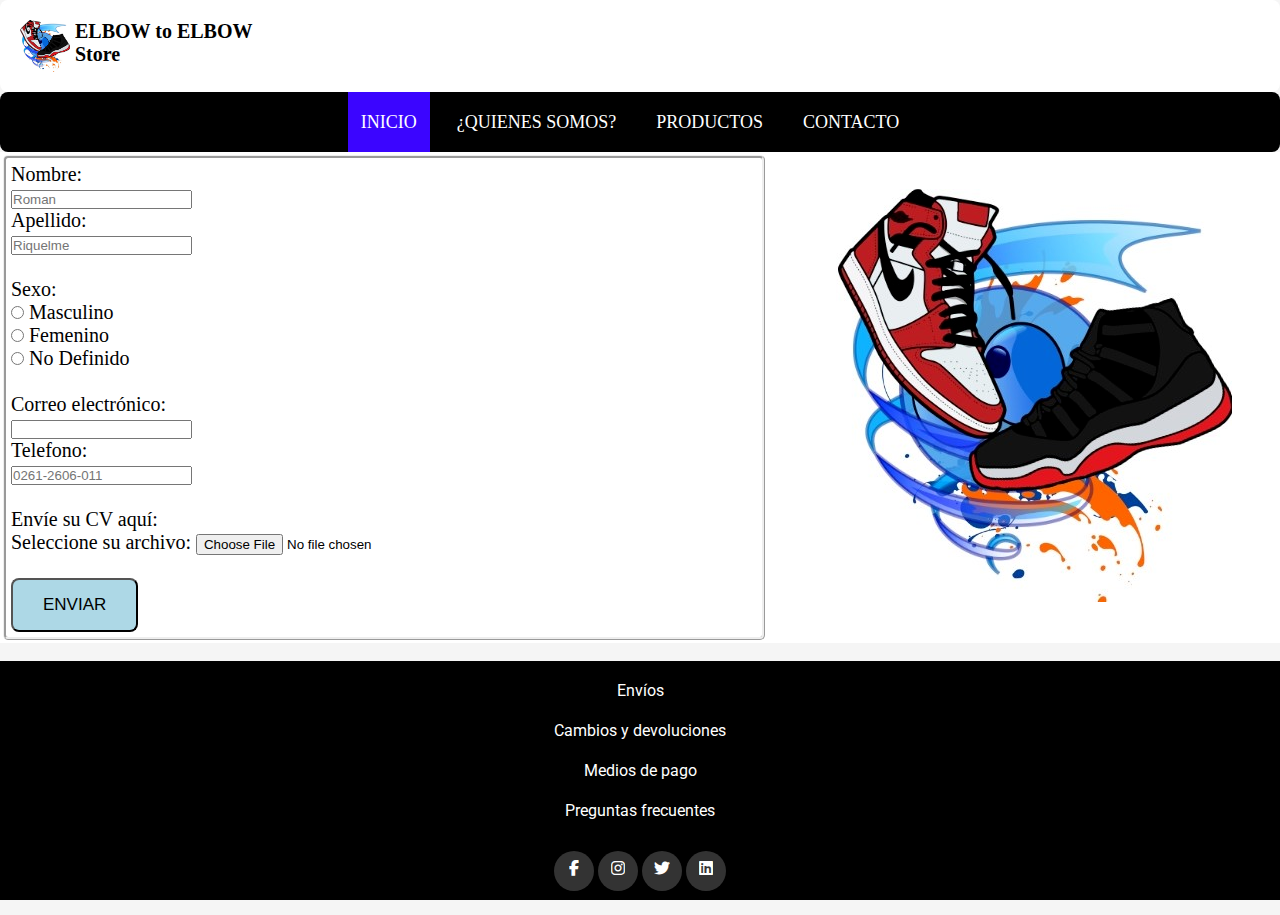
<file: contacto.html>
<!DOCTYPE html>
<html lang="en">
<head>
    <meta charset="UTF-8">
    <meta http-equiv="X-UA-Compatible" content="IE=edge">
    <meta name="viewport" content="width=device-width, initial-scale=1.0">
    <title>Elbow to Elbow Store-Sitio Oficial</title>
    <link rel="icon" href="images/Imagen-para-el-Logo.ico">
    <link rel="preconnect" href="https://fonts.googleapis.com">
    <link rel="preconnect" href="https://fonts.gstatic.com" crossorigin>
    <link href="https://fonts.googleapis.com/css2?family=Lobster&family=Roboto:ital@0;1&family=Vina+Sans&display=swap" rel="stylesheet">
    <link rel="stylesheet" href="https://cdnjs.cloudflare.com/ajax/libs/font-awesome/6.2.1/css/all.min.css">
    <link rel="stylesheet" href="css/prueba1.css">
    <link rel="stylesheet" href="css/estilos.css">
    <script src="js/formulario.js"></script>

</head>
<body>
    <div class="header">
        <img class="header_img" src="images/Imagen-para-el-Logo.png" alt="Imagen del logo">
        <h1 class="header_h1">ELBOW to ELBOW <br>Store</h1>                       
    </div>
    <nav class="navbar">
        <input type="checkbox" id="check">
        <label for="check" class="checkbtn">
            <i class="fas fa-bars"></i>
        </label>
        <ul>
            <li id="nav"  class="active"><a href="index.html">INICIO</a></li>
            <li><a href="quienes_somos.html">¿QUIENES SOMOS?</a></li>
            <li><a href="productos.html">PRODUCTOS</a></li>
            <li><a href="contacto.html">CONTACTO</a></li>                
        </ul>
    </nav> 
    <div class="grid_formulario">
        <div>
            <form class="formulario" id="my-form" onsubmit="guardarPersona(event)">
                <label for="nombre">Nombre:</label><br>
                <input type="text" id="nombre" name="nombre" placeholder="Roman"><br>
                
                <label for="apellido">Apellido:</label><br>
                <input type="text" id="apellido" name="apellido" placeholder="Riquelme"><br><br>
                
                <p>Sexo:</p>
                <input type="radio" id="masculino" name="sexo" value="MASCULINO">
                <label for="masculino">Masculino</label><br>
                <input type="radio" id="femenino" name="sexo" value="FEMENINO">
                <label for="femenino">Femenino</label><br>
                <input type="radio" id="Nodefinido" name="Sexo" value="NODEFINIDO">
                <label for="Nobinario">No Definido</label><br><br>
                
                <label for="email">Correo electrónico:</label><br>
                <input type="email" id="email" name="email" required><br>
                
                <label for="tel">Telefono:</label><br>
                <input type="tel" id="tel" name="tel" placeholder="0261-2606-011" pattern="[0-9]{4}-[0-9]{4}-[0-9]{3}" required><br><br>
                
                <p>Envíe su CV aquí:</p>
                <label for="archivo">Seleccione su archivo:</label>
                <input type="file" id="archivo" name="archivo"><br><br>

                <input class="boton" type="submit" value="ENVIAR">     
            </form>
        </div>
        <div class="imagen_form">
            <img src="images/Imagen-para-el-Logo.png" alt="Imagen">
        </div> 
    </div>  
</body>
<br>
<footer>
    <div class="footer">
        <div class="footer-content">
            <ul class="lista_footer">
                <li><a href="#">Envíos</a></li>
                <li><a href="#">Cambios y devoluciones</a></li>
                <li><a href="#">Medios de pago</a></li>
                <li><a href="#">Preguntas frecuentes</a></li>
            </ul>
            <div class="footer-links">
                <div class="social-link">
                    <a href="#"><i class="fab fa-facebook-f"></i></a>
                    <a href="#"><i class="fab fa-instagram"></i></a>
                    <a href="#"><i class="fab fa-twitter"></i></a>
                    <a href="#"><i class="fab fa-linkedin"></i></a>
                </div>
            </div>
        </div>
    </div>  
</footer>
</html>
</file>
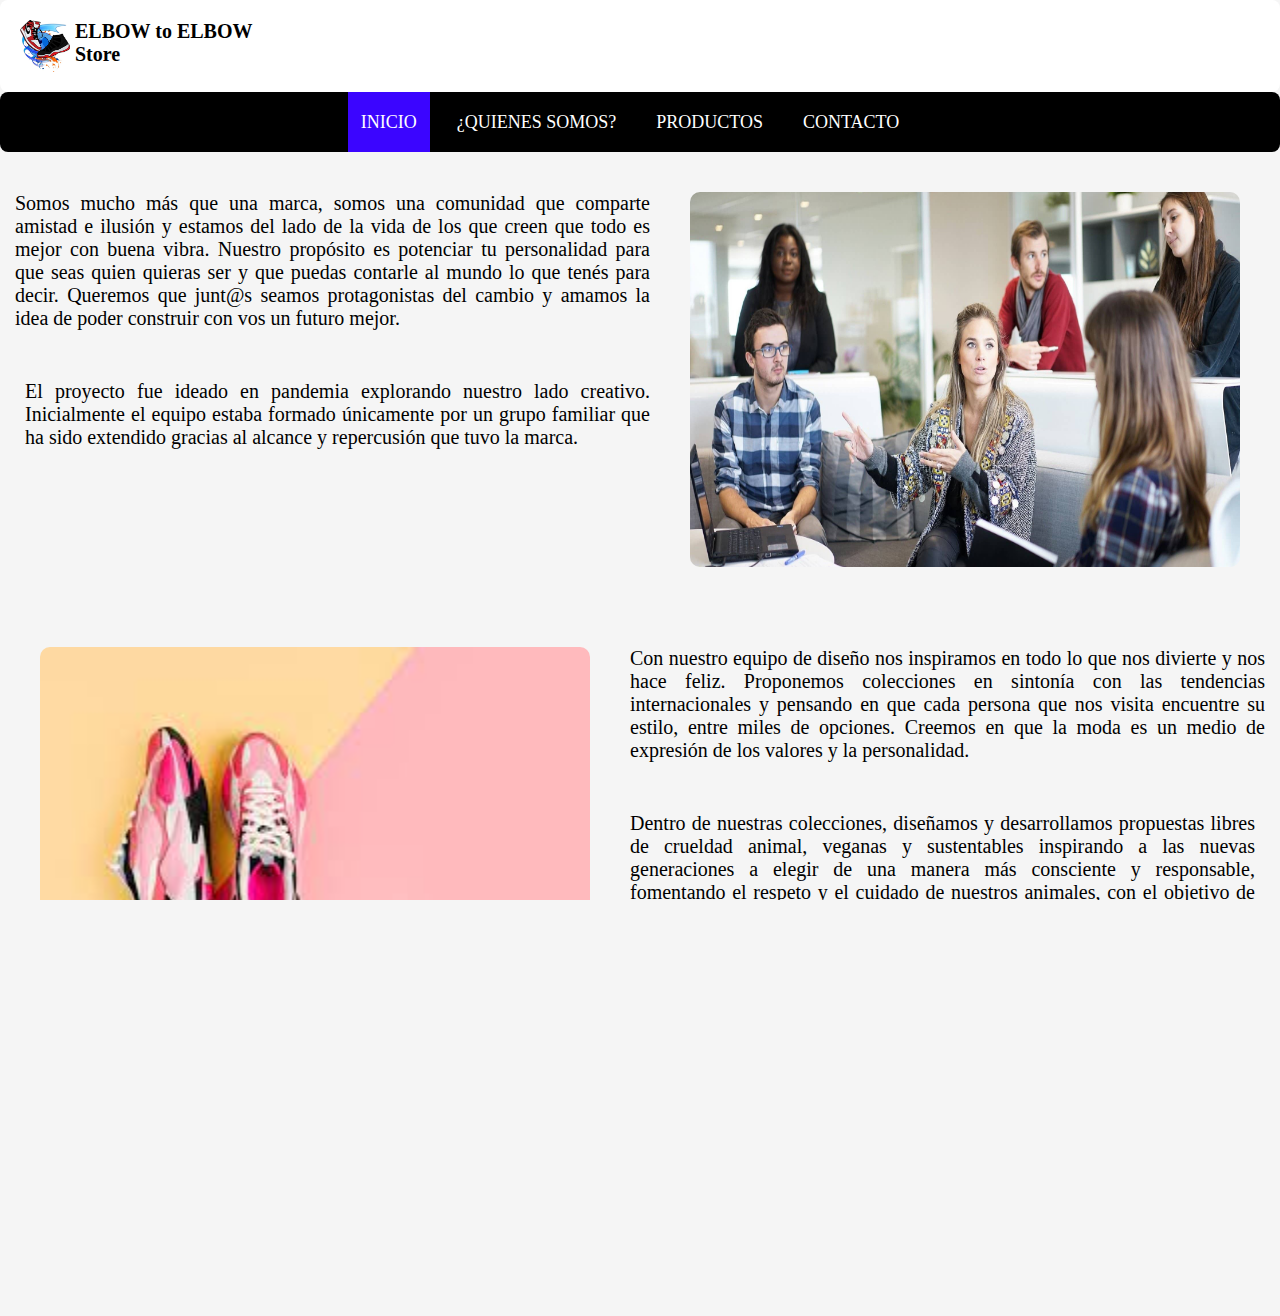
<file: quienes_somos.html>
<!DOCTYPE html>
<html lang="en">
<head>
    <meta charset="UTF-8">
    <meta http-equiv="X-UA-Compatible" content="IE=edge">
    <meta name="viewport" content="width=device-width, initial-scale=1.0">
    <title>Elbow to Elbow Store-Sitio Oficial</title>
    <link rel="icon" href="images/Imagen-para-el-Logo.ico">
    <link rel="preconnect" href="https://fonts.googleapis.com">
    <link rel="preconnect" href="https://fonts.gstatic.com" crossorigin>
    <link href="https://fonts.googleapis.com/css2?family=Lobster&family=Roboto:ital@0;1&family=Vina+Sans&display=swap" rel="stylesheet">
    <link rel="stylesheet" href="https://cdnjs.cloudflare.com/ajax/libs/font-awesome/6.2.1/css/all.min.css">
    <link rel="stylesheet" href="css/prueba1.css">
    <link rel="stylesheet" href="css/estilos.css">
    <link rel="stylesheet" href="css/Estilos_productos.css">
</head>
<body>
    <div class="header">
        <img class="header_img" src="images/Imagen-para-el-Logo.png" alt="Imagen del logo">
        <h1 class="header_h1">ELBOW to ELBOW <br>Store</h1>                       
    </div>
    <nav class="navbar">
        <input type="checkbox" id="check">
        <label for="check" class="checkbtn">
            <i class="fas fa-bars"></i>
        </label>
        <ul>
            <li id="nav"  class="active"><a href="index.html">INICIO</a></li>
            <li><a href="quienes_somos.html">¿QUIENES SOMOS?</a></li>
            <li><a href="productos.html">PRODUCTOS</a></li>
            <li><a href="contacto.html">CONTACTO</a></li>                
        </ul>
    </nav>   
    <section>
        <div class="quienes_somos">            
            <img class="quienes_somos_img1" src="images/quienes_somos.jpg" alt="imagen de la familia">
            <p class= "parrafo1">Somos mucho más que una marca, somos una comunidad que comparte amistad e ilusión y estamos del lado de la vida de los que creen que todo es mejor con buena vibra.
            Nuestro propósito es potenciar tu personalidad para que seas quien quieras ser y que puedas contarle al mundo lo que tenés para decir.
            Queremos que junt@s seamos protagonistas del cambio y amamos la idea de poder construir con vos un futuro mejor. </p>
            <p class= "parrafo2">El proyecto fue ideado en pandemia explorando nuestro lado creativo. Inicialmente el equipo estaba formado únicamente por un grupo familiar que ha sido extendido gracias al alcance y repercusión que tuvo la marca. </p>
        </div>
        <div class="quienes_somos">
            <img class="quienes_somos_img2" src="images/zapatillas.jfif" alt="imagen de zapatillas">
            <p class= "parrafo1">Con nuestro equipo de diseño nos inspiramos en todo lo que nos divierte y nos hace feliz. Proponemos colecciones en sintonía con las tendencias internacionales y pensando en que cada persona que nos visita encuentre su estilo, entre miles de opciones. Creemos en que la moda es un medio de expresión de los valores y la personalidad.</p>
            <p class= "parrafo2">Dentro de nuestras colecciones, diseñamos y desarrollamos propuestas libres de crueldad animal, veganas y sustentables inspirando a las nuevas generaciones a elegir de una manera más consciente y responsable, fomentando el respeto y el cuidado de nuestros animales, con el objetivo de generar un impacto positivo en nuestro planeta.</p>
        </div>
    </section>
    <div class="footer">
        <div class="footer-content">
            <ul class="lista_footer">
                <li><a href="#">Envíos</a></li>
                <li><a href="#">Cambios y devoluciones</a></li>
                <li><a href="#">Medios de pago</a></li>
                <li><a href="#">Preguntas frecuentes</a></li>
            </ul>
            <div class="footer-links">
                <div class="social-link">
                    <a href="#"><i class="fab fa-facebook-f"></i></a>
                    <a href="#"><i class="fab fa-instagram"></i></a>
                    <a href="#"><i class="fab fa-twitter"></i></a>
                    <a href="#"><i class="fab fa-linkedin"></i></a>
                </div>
            </div>
        </div>
    </div>
</body>
</html>
</file>
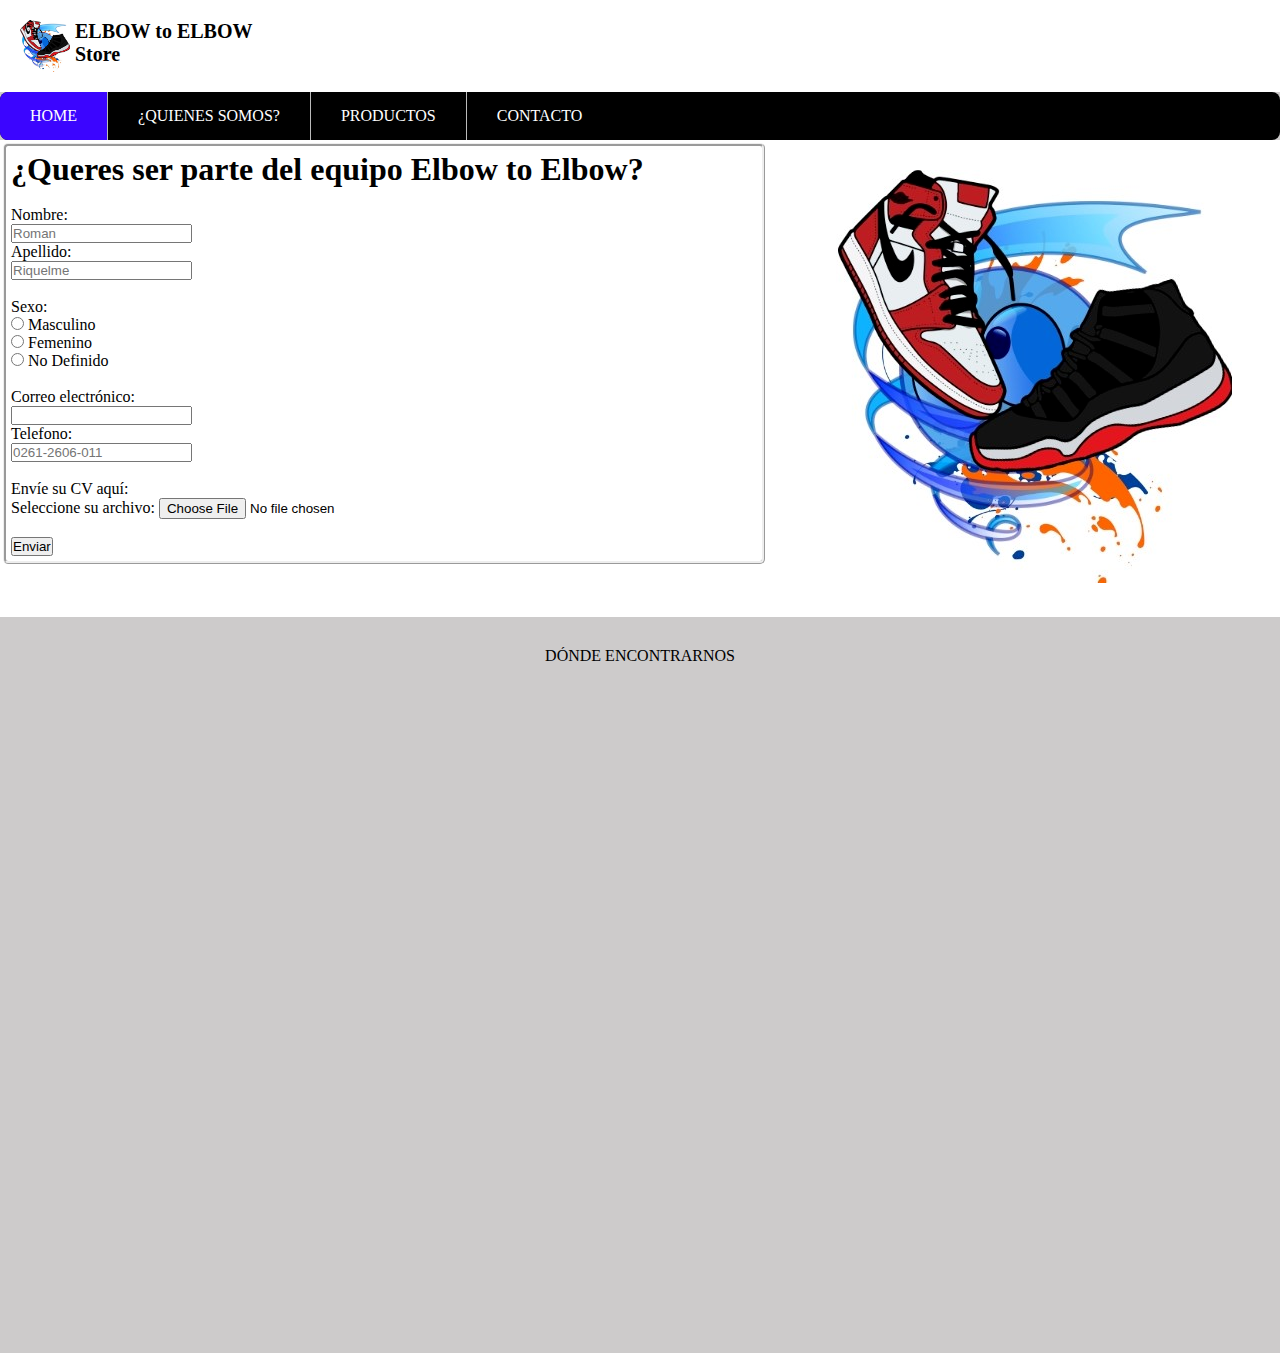
<file: prueba1/pages/contacto.html>
<!DOCTYPE html>
<html lang="en">

<head>
    <meta charset="UTF-8">
    <meta http-equiv="X-UA-Compatible" content="IE=edge">
    <meta name="viewport" content="width=device-width, initial-scale=1.0">
    <title>Elbow to Elbow Store-Sitio Oficial</title>
    <link rel="icon" href="Imagen-para-el-Logo.ico">
    <link rel="preconnect" href="https://fonts.googleapis.com">
    <link rel="preconnect" href="https://fonts.gstatic.com" crossorigin>
    <link href="https://fonts.googleapis.com/css2?family=Lobster&family=Roboto:ital@0;1&family=Vina+Sans&display=swap"
        rel="stylesheet">
    <link rel="stylesheet" href="https://cdnjs.cloudflare.com/ajax/libs/font-awesome/6.2.1/css/all.min.css">
    <link rel="stylesheet" href="../styles/styles.css">
    <script src="../js/formulario.js"></script>

</head>

<body>
    <div class="header">
        <img class="header_img" src="../images/Imagen-para-el-Logo.png" alt="Imagen del logo">
        <h1 class="header_h1">ELBOW to ELBOW <br>Store</h1>
    </div>
    <div class="navbar">
        <ul>
            <li class="active"><a href="../index.html">HOME</a></li>
            <li><a href="../pages/quienes_somos.html">¿QUIENES SOMOS?</a></li>
            <li><a href="../pages/productos.html">PRODUCTOS</a></li>
            <li><a href="../pages/contacto.html">CONTACTO</a></li>
        </ul>
    </div>
    <div></div>
    <div class="grid_formulario">
        <div>
            <form class="formulario" id="my-form" onsubmit="guardarPersona(event)">
                <h1>¿Queres ser parte del equipo Elbow to Elbow?</h1><br>
                <label for="nombre">Nombre:</label><br>
                <input type="text" id="nombre" name="nombre" placeholder="Roman"><br>

                <label for="apellido">Apellido:</label><br>
                <input type="text" id="apellido" name="apellido" placeholder="Riquelme"><br><br>

                <p>Sexo:</p>
                <input type="radio" id="masculino" name="sexo" value="MASCULINO">
                <label for="masculino">Masculino</label><br>
                <input type="radio" id="femenino" name="sexo" value="FEMENINO">
                <label for="femenino">Femenino</label><br>
                <input type="radio" id="Nodefinido" name="Sexo" value="NODEFINIDO">
                <label for="Nobinario">No Definido</label><br><br>

                <label for="email">Correo electrónico:</label><br>
                <input type="email" id="email" name="email" required><br>

                <label for="tel">Telefono:</label><br>
                <input type="tel" id="tel" name="tel" placeholder="0261-2606-011" pattern="[0-9]{4}-[0-9]{4}-[0-9]{3}"
                    required><br><br>

                <p>Envíe su CV aquí:</p>
                <label for="archivo">Seleccione su archivo:</label>
                <input type="file" id="archivo" name="archivo"><br><br>
                <!-- <input type="submit" value="ENVIAR">      -->
                <button id="my-form-button">Enviar</button>
                <p id="my-form-status"></p>
            </form>

        </div>
        <div class="imagen_form">
            <img src="../images/Imagen-para-el-Logo.png" alt="Imagen">
        </div>
    </div>
    <div class="ubicacion">
        <p>DÓNDE ENCONTRARNOS</p>
        <div class="mapa">
            <iframe
                src="https://www.google.com/maps/embed?pb=!1m14!1m12!1m3!1d14312.999065016702!2d-53.645200613537604!3d-26.25355602817008!2m3!1f0!2f0!3f0!3m2!1i1024!2i768!4f13.1!5e0!3m2!1ses-419!2sar!4v1684942810826!5m2!1ses-419!2sar"
                width="600" height="450" style="border:1px;" allowfullscreen="" loading="lazy"
                referrerpolicy="no-referrer-when-downgrade"></iframe>
        </div>
    </div>
</body>
<footer>
    <div class="footer">
        <div class="footer-content">
            <ul class="lista_footer">
                <li><a href="#">Envíos</a></li>
                <li><a href="#">Cambios y devoluciones</a></li>
                <li><a href="../pages/contacto.html">Contacto</a></li>
                <li><a href="#">Preguntas frecuentes</a></li>
            </ul>
            <div class="footer-links">
                <div class="social-link">
                    <a href="#"><i class="fab fa-facebook-f"></i></a>
                    <a href="#"><i class="fab fa-instagram"></i></a>
                    <a href="#"><i class="fab fa-twitter"></i></a>
                    <a href="#"><i class="fab fa-linkedin"></i></a>
                </div>
            </div>
        </div>
    </div>
</footer>

</html>
</file>
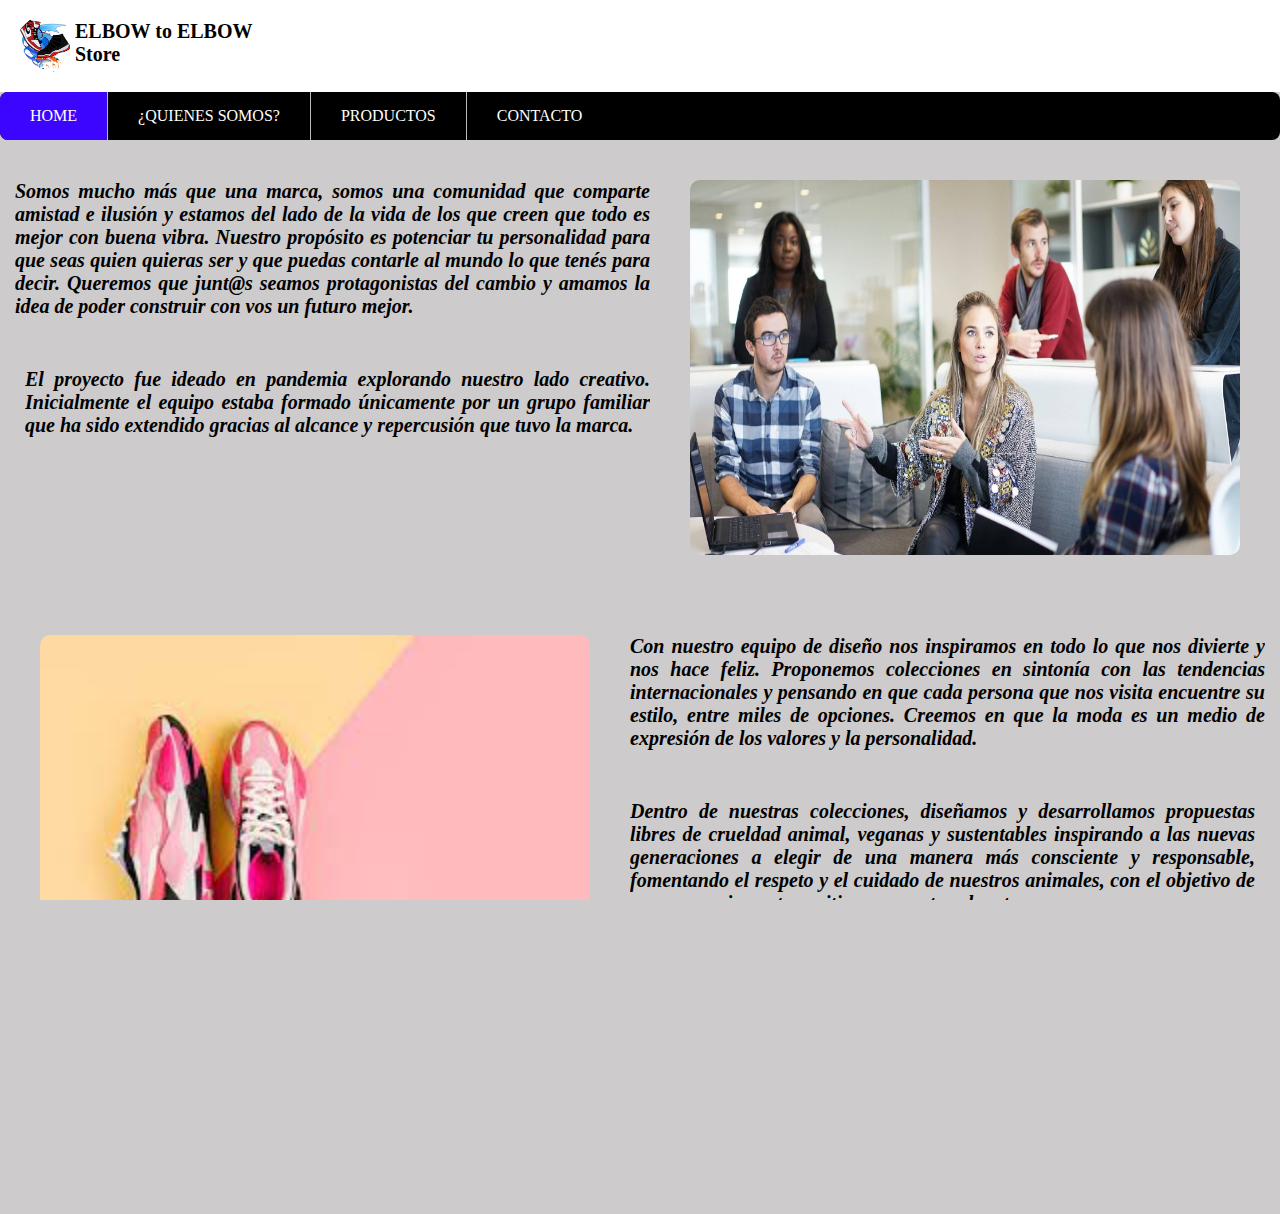
<file: prueba1/pages/quienes_somos.html>
<!DOCTYPE html>
<html lang="en">

<head>
    <meta charset="UTF-8">
    <meta http-equiv="X-UA-Compatible" content="IE=edge">
    <meta name="viewport" content="width=device-width, initial-scale=1.0">
    <title>Elbow to Elbow Store-Sitio Oficial</title>
    <link rel="icon" href="Imagen-para-el-Logo.ico">
    <link rel="preconnect" href="https://fonts.googleapis.com">
    <link rel="preconnect" href="https://fonts.gstatic.com" crossorigin>
    <link href="https://fonts.googleapis.com/css2?family=Lobster&family=Roboto:ital@0;1&family=Vina+Sans&display=swap"
        rel="stylesheet">
    <link rel="stylesheet" href="https://cdnjs.cloudflare.com/ajax/libs/font-awesome/6.2.1/css/all.min.css">
    <link rel="stylesheet" href="../styles/styles.css">

<body>
    <div class="header">
        <img class="header_img" src="../images/Imagen-para-el-Logo.png" alt="Imagen del logo">
        <h1 class="header_h1">ELBOW to ELBOW <br>Store</h1>
    </div>
    <div class="navbar">
        <ul>
            <li class="active"><a href="../index.html">HOME</a></li>
            <li><a href="../pages/quienes_somos.html">¿QUIENES SOMOS?</a></li>
            <li><a href="../pages/productos.html">PRODUCTOS</a></li>
            <li><a href="../pages/contacto.html">CONTACTO</a></li>
        </ul>
    </div>
    <section>
        <div class="quienes_somos">
            <img class="quienes_somos_img1" src="../images/quienes_somos.jpg" alt="imagen de la familia">
            <p class="parrafo1">Somos mucho más que una marca, somos una comunidad que comparte amistad e ilusión y
                estamos del lado de la vida de los que creen que todo es mejor con buena vibra.
                Nuestro propósito es potenciar tu personalidad para que seas quien quieras ser y que puedas contarle al
                mundo lo que tenés para decir.
                Queremos que junt@s seamos protagonistas del cambio y amamos la idea de poder construir con vos un
                futuro mejor. </p>
            <p class="parrafo2">El proyecto fue ideado en pandemia explorando nuestro lado creativo. Inicialmente el
                equipo estaba formado únicamente por un grupo familiar que ha sido extendido gracias al alcance y
                repercusión que tuvo la marca. </p>
        </div>
        <div class="quienes_somos">
            <img class="quienes_somos_img2" src="../images/zapatillas.jfif" alt="imagen de zapatillas">
            <p class="parrafo1">Con nuestro equipo de diseño nos inspiramos en todo lo que nos divierte y nos hace
                feliz. Proponemos colecciones en sintonía con las tendencias internacionales y pensando en que cada
                persona que nos visita encuentre su estilo, entre miles de opciones. Creemos en que la moda es un medio
                de expresión de los valores y la personalidad.</p>
            <p class="parrafo2">Dentro de nuestras colecciones, diseñamos y desarrollamos propuestas libres de crueldad
                animal, veganas y sustentables inspirando a las nuevas generaciones a elegir de una manera más
                consciente y responsable, fomentando el respeto y el cuidado de nuestros animales, con el objetivo de
                generar un impacto positivo en nuestro planeta.</p>
        </div>
    </section>
    <div class="footer">
        <div class="footer-content">
            <ul class="lista_footer">
                <li><a href="#">Envíos</a></li>
                <li><a href="#">Cambios y devoluciones</a></li>
                <li><a href="../pages/contacto.html">Contacto</a></li>
                <li><a href="#">Preguntas frecuentes</a></li>
            </ul>
            <div class="footer-links">
                <div class="social-link">
                    <a href="#"><i class="fab fa-facebook-f"></i></a>
                    <a href="#"><i class="fab fa-instagram"></i></a>
                    <a href="#"><i class="fab fa-twitter"></i></a>
                    <a href="#"><i class="fab fa-linkedin"></i></a>
                </div>
            </div>
        </div>
    </div>
</body>

</html>
</file>
<file: css/prueba1.css>
*{
    margin: 0px;
    padding: 0px;
}
body{
    background-color: rgb(245, 245, 245);
    font-family: 'Cantarell', sans-serif;
    font-family: 'Sigmar', cursive;
    /* font-family: 'Lobster', cursive;
    font-family: 'Roboto', sans-serif;
    font-family: 'Vina Sans', cursive; */
    height: 100vh;
     }

/* HEADER */
.header{
    background-color: white;
    border-radius: 8px;
    padding: 15px;
    overflow: hidden;
}
.header_h1{
    text-align: left;
    padding-top: 5px;
    font-size: 20px;
    font-weight: 600;
}
.header_img{
    height: 50%;
    width: 50px;
    display: flex;
    float: left;
    margin: 5px;
}

/* NAVBAR */

nav{
    margin: 0px;
    padding: 0px;
    overflow: hidden;
    background-color: black;    
    border-radius: 8px;
    height: 60px;
    width: 100%;
}


nav ul{
    text-align: center;
    margin-right: 20px;
}

nav ul li{
    display: inline-block;
    line-height: 60px;
    margin: 0 5px;
    color: white;

}

nav ul li a{
    color: #fff;
    font-size: 18px;
    padding: 7px 13px;
    border-radius: 3px;
    text-decoration: none;
}

.active {
    background-color: rgb(59, 5, 255);    
}

li a.active, li a:hover{
    background: grey;
    transition: .5s;
}

.checkbtn{
    font-size: 30px;
    color: #fff;
    float: right;
    line-height: 80px;
    margin-right: 40px;
    cursor: pointer;
    display: none;
}
#check{
    display: none;
}
/* .navbar ul{
    list-style: none;
    margin: 0px;
    padding: 0px;
    overflow: hidden;
    display: flex;
    background-color: black;    
    border-radius: 8px;
    width: 100%;
}

#nav{
    float: right;
    border-right:1px solid #bbb;
}
    li:last-child {
    border-right: none;
}
nav ul li a {
    display: inline-block;
    color: white;
    text-align: center;
    padding: 15px 30px;
    text-decoration: none;
}
  .active {
    background-color: rgb(59, 5, 255);    
  }

  /* li a:hover:not(.active) {
    background-color: #c7c6c6;
} */

/* li a.active, li a:hover{
    background: #c7c6c6;
    transition: .5s;
}

.checkbtn{
    font-size: 30px;
    color: #fff;
    float: right;
    line-height: 80px;
    margin-right: 40px;
    cursor: pointer;
    display: none;
}
#check{
    display: none;
}  */
  
/* FORMULARIO */
.grid_formulario{
    display: grid;
    min-height: 300px;
    grid-template-columns: 60% 40%;
    gap: 20px 10px;
    align-content:space-between;
    background-color: white;
    
}
.formulario{
    padding: 5px;
    background-color: white;
    margin: 3px;
    border-radius: 5px;
    border-style:ridge;
    font-size: 20px;  
}

.boton{
    background-color: lightblue;
    padding: 15px 30px;
    border-radius: 8px;
    color: black;
    border: 2;
    font-size: 17px;
}

.boton:hover{
    background-color: darkgray;
}

.imagen_form{
align-content: center;
text-align: center;
padding: 30px;
}



/*INDEX*/
.item1 {grid-area: banner;}
.item2 {grid-area: lanzaminentos;}
.item3 {grid-area: imgul;}
.item4 {grid-area: novedades;}
.item5 {grid-area: imgn;}
.item6 {grid-area: newsletter;}


.grid-containerh {
    display: grid;
    grid-template-areas:
    'banner'
    'lanzaminentos'
    'imgul'
    'novedades'
    'imgn'
    'newsletter';
    gap: 5px;
    background-color: rgb(245, 242, 242);
    text-align: center;
}

body {
    margin:0;
    /*padding:0*/
  }

.banner {
    width: 100%;
    height: 600px;
}


.item2 {
    padding-top: 30px;
    padding-bottom: 20px;
    font-family: 'Vina Sans', cursive;
    /*font-family: 'Roboto', sans-serif;*/
    font-size: 50px;
    font-weight: lighter;
}


.item3 {
    display: flex;
	flex-direction: row;
	flex-wrap: nowrap;
	justify-content: space-evenly;
	align-items: stretch;
	align-content: stretch;
}

.imgul1 {
    width: 620px;
    height: 380px;
}

.imgul2 {
    width: 620px;
    height: 380px;
}


.item4 {
    padding-top: 60px;
    padding-bottom: 20px;
    font-family: 'Vina Sans', cursive;
    /*font-family: 'Roboto', sans-serif;*/
    font-size: 50px;
    font-weight: lighter;
}


.imgn1 {
    width: 340px;
    height: 420px; 
}

.imgn2 {
    width: 340px;
    height: 420px; 
}

.imgn3 {
    width: 340px;
    height: 420px;
}


.item5 {
    display: flex;
	flex-direction: row;
	flex-wrap: nowrap;
	justify-content: space-evenly;
	align-items: stretch;
	align-content: stretch;
    font-family: 'Roboto', sans-serif;
    font-size: 20px;
}


.item6 {
    padding-top: 50px;
    padding-bottom: 0px;
    font-family: 'Vina Sans', cursive;
    /*font-family: 'Roboto', sans-serif;*/
    font-size: 30px;
}

.item6 p {
    /*font-family: 'Vina Sans', cursive;*/
    font-family: 'Roboto', sans-serif;
    font-size: 20px;
}


/* MEDIA QUERIES */

@media (max-width: 952px){
    nav ul li a{
        font-size: 15px;
    }
    .header_h1{
        font-size: 17px;
    }
    .grid_formulario{
        grid-template-columns: 50% 50%;
    }


    /*index*/
    .item3 {
        display: flex;
        flex-direction: column;
        flex-wrap: nowrap;
        justify-content: space-evenly;
        align-items: center;
        align-content: center;
    }
    
    .imgul1 {
        width: 620px;
        height: 380px;
        padding: 10px;
    }
    
    .imgul2 {
        width: 620px;
        height: 380px;
        padding: 10px;
    }
    
    
    .item5 {
        display: flex;
        flex-direction: column;
        flex-wrap: nowrap;
        justify-content: space-evenly;
        align-items: center;
        align-content: center;
        font-family: 'Roboto', sans-serif;
        font-size: 20px;
    }
    
    .imgn1 {
        width: 340px;
        height: 420px; 
        padding: 10px;
    }
    
    .imgn2 {
        width: 340px;
        height: 420px; 
        padding: 10px;
        padding-top: 30px;
    }
    
    .imgn3 {
        width: 340px;
        height: 420px; 
        padding: 10px;
        padding-top: 30px;
    }

}

@media (max-width: 768px){
    .checkbtn{
        display: block;
    }
    nav ul{
        position: fixed;
        width: 100%;
        height: 100vh;
        background: black;
        top: 80px;
        left: -100%;
        text-align: center;
        transition: all .5s;
    }
    nav ul li{
        display: block;
        margin: 50px 0;
        line-height: 30px;
        position: static;
    }
    nav ul li a{
        font-size: 10px;
    }
    li a:hover, li a.active{
        background: none;
        color: grey;
    }
    #check:checked ~ ul{
        left:0;
    }
    .header_h1{
        font-size: 14px;
    }
    .banner {
        width: 100%;
        height: 300px;
    }
    .grid_formulario{
        grid-template-columns: 100%;
    }
    .formulario{
        font-size: 15px;
    }
    .boton{
        padding: 10px 20px;
        font-size: 15px;
    }
    .imagen_form{
        display: none;
    }
    .lista_footer li{
        font-size: 12px;
    }
    .social-link a{
        border-radius: 30%;
    }

    /*index*/
    .item3 {
        display: flex;
        flex-direction: column;
        flex-wrap: nowrap;
        justify-content: space-evenly;
        align-items: center;
        align-content: center;
    }
    
    .imgul1 {
        width: 620px;
        height: 380px;
        padding: 10px;
    }
    
    .imgul2 {
        width: 620px;
        height: 380px;
        padding: 10px;
    }
    
    
    .item5 {
        display: flex;
        flex-direction: column;
        flex-wrap: nowrap;
        justify-content: space-evenly;
        align-items: center;
        align-content: center;
        font-family: 'Roboto', sans-serif;
        font-size: 20px;
    }
    
    .imgn1 {
        width: 340px;
        height: 420px; 
        padding: 10px;
    }
    
    .imgn2 {
        width: 340px;
        height: 420px; 
        padding: 10px;
        padding-top: 30px;
    }
    
    .imgn3 {
        width: 340px;
        height: 420px; 
        padding: 10px;
        padding-top: 30px;
    }

}
</file>
<file: css/estilos.css>
*{
    margin: 0;
    padding: 0;
    overflow-x: hidden
}
/* ¿INICIO QUIENES SOMOS? */
.quienes_somos_img1{
    height: 375px;
    width: 550px;
    display: flex;
    float: right;
    margin: 40px;
    border-radius: 10px;
}

.quienes_somos p{
    font-size: 20px;
    font-family: 'Cantarell', sans-serif;
    font-family: 'Sigmar', cursive;
    text-align: justify;
    
}

.parrafo1{
    margin-top: 40px;
    margin-left: 15px;
    margin-right: 15px;
}

.parrafo2{
    margin-top: 50px;
    margin-left: 25px;
    margin-right: 25px;
}

.quienes_somos_img2{
    height: 375px;
    width: 550px;
    display: flex;
    float: left;
    margin: 40px;
    border-radius: 10px;
}

/*FOOTER */
.footer{
    background-color: black;
    color: white;
    height: auto;
    width: 100vw;    
    padding-top: 10px;
    padding-bottom: 20px;
}

.footer-content{
    display: flex;
    align-items: center;
    justify-content: center;
    flex-direction: column;
    text-align: center;
}

.lista_footer a{
    line-height: 40px;
    list-style: none;
    text-decoration: none;
    color: white;
    font-family: 'Roboto', sans-serif;
}

.footer-links{
    padding-top: 20px;
}

.social-link a{
    display: inline-block;
    min-height: 40px;
    width: 40px;
    background-color: rgba(255, 255, 255, 0.2);
    text-align: center;
    line-height: 40px;
    border-radius: 50%;
    color: #FFFFFF;
}

.social-link a:hover{
    background-color: lightgrey;
}
</file>
<file: css/Estilos_productos.css>
/* *{
    margin: 0;
    padding: 0;
    overflow-x: hidden
}

.grid-container {
    min-height: 300px;
    display: grid;
    grid-template-columns: 25% 25% 25% 25%;
    grid-template-rows: 300px 300px 300px;
    gap: 20px 10px;
    align-content: space-between;
    font-family: 'Cantarell', sans-serif;
    font-family: 'Sigmar', cursive;      
}

.item {
    background: rgb(255, 255, 255);
    font-size: 2rem;
    display: grid;
    justify-content: center;
    text-align: center;
    border-radius: 10px;
    padding: 20px;    
  
}

.articulo {
    width: 90%;

} */

*{
    margin: 0;
    padding: 0;
    overflow-x: hidden
}

.grid-container {
    min-height: 300px;
    display: grid;
    grid-template-columns: 25% 25% 25% 25%;
    grid-template-rows: 300px 300px 300px;
    gap: 20px 10px;
    align-content:space-between;
    margin: 5px;
    
}

.item {
    background: rgb(255, 255, 255);
    font-size: 2rem;
    display: grid;
    justify-content: center;
    text-align:center;
    border-radius: 10px;
    padding: 10px;
    margin: 5px;
        
}

.item:hover{
    transform: scale(1.1);
    transition: transform .3s ;
}

.articulo {
    width: 90%;
    }

.item a{
    text-decoration: none;
    color:white;
    background-color: black;
    padding: 3px;
    border-radius: 8px;
    font-family: 'Lobster', cursive;
    font-family: 'Roboto', sans-serif;
    font-family: 'Vina Sans', cursive;
    width: 100%;
    }

.item img{
    width: 100%;
    height: 100%;
    border-radius: 8px;
    align-items: center;
}

/* MEDIA QUERIES */

@media (max-width: 952px){
    .grid-container {
        min-height: 300px;
        display: grid;
        grid-template-columns: 33% 33% 33%;
        grid-template-rows: 300px 300px 300px;
        gap: 10px 10px;
        align-content:space-between;
        margin: 5px;
    }
    .item a{
        font-size: 25px;
    }
}

@media (max-width: 768px){
    .grid-container {
        min-height: 300px;
        display: grid;
        grid-template-columns: 50% 50%;
        grid-template-rows: 300px 300px 300px;
        gap: 10px 10px;
        align-content:space-between;
        margin: 5px;
        
    }
    .item a{
        font-size: 20px;
    }
    
}
</file>
<file: prueba1/styles/styles.css>
*{
    margin: 0;
    padding: 0;
    overflow-x: hidden
}

body{
    background-color: rgba(136, 131, 131, 0.418);
    font-family: 'Cantarell', sans-serif;
    font-family: 'Sigmar', cursive;
    /* font-family: 'Lobster', cursive;
    font-family: 'Roboto', sans-serif;
    font-family: 'Vina Sans', cursive; */
    height: 100vh;
     }

/* HEADER */
.header{
    background-color: white;
    padding: 15px;
    overflow: hidden;
}
.header_h1{
    text-align: left;
    padding-top: 5px;
    font-size: 20px;
    font-weight: 600;
}
.header_img{
    height: 50%;
    width: 50px;
    display: flex;
    float: left;
    margin: 5px;
}



/* NAVBAR */
.navbar ul{
    list-style: none;
    margin: 0px;
    padding: 0px;
    overflow: hidden;
    display: flex;
    background-color: black;    
    border-radius: 8px;
    width: 100%;
}

li {
    float: left;
    border-right:1px solid #bbb;
}
    li:last-child {
    border-right: none;
}
  li a {
    display: block;
    color: white;
    text-align: center;
    padding: 15px 30px;
    text-decoration: none;
}
  .active {
    background-color: rgb(59, 5, 255);    
  }

  li a:hover:not(.active) {
    background-color: #c7c6c6;
}
  


/* FORMULARIO */
.grid_formulario{
    display: grid;
    min-height: 300px;
    grid-template-columns: 60% 40%;
    gap: 20px 10px;
    align-content:space-between;
    background-color: white;
    
}
.formulario{
    padding: 5px;
    background-color: white;
    margin: 3px;
    border-radius: 5px;
    border-style:ridge;
      
}

.imagen_form{
align-content: center;
text-align: center;
padding: 30px;
}

.ubicacion{
    align-content: center;
    text-align: center;
    padding: 30px;
       
}

.mapa{
align-content: center;
padding: 5px;
margin: 15px;
}



/* INDEX */
.item1 {grid-area: banner;}
.item2 {grid-area: lanzaminentos;}
.item3 {grid-area: imgul;}
.item4 {grid-area: novedades;}
.item5 {grid-area: imgn;}
.item6 {grid-area: newsletter;}


.grid-containerh {
    display: grid;
    grid-template-areas:
    'banner'
    'lanzaminentos'
    'imgul'
    'novedades'
    'imgn'
    'newsletter';
    gap: 5px;
    background-color: rgb(245, 242, 242);
    text-align: center;
}

body {
    margin:0;
  }

.banner {
    width: 100%;
    height: 400px;
}


.item2 {
    padding-top: 30px;
    padding-bottom: 0px;
    font-family: 'Vina Sans', cursive;
    /*font-family: 'Roboto', sans-serif;*/
    font-size: 50px;
    font-weight: lighter;
}


.item3 {
    display: flex;
	flex-direction: row;
	flex-wrap: nowrap;
	justify-content: space-evenly;
	align-items: stretch;
	align-content: stretch;
}

.imgul1 {
    width: 620px;
    height: 380px;
}

.imgul2 {
    width: 620px;
    height: 380px;
}


.item4 {
    padding-top: 60px;
    padding-bottom: 0px;
    font-family: 'Vina Sans', cursive;
    /*font-family: 'Roboto', sans-serif;*/
    font-size: 50px;
    font-weight: lighter;
}

.imgn1 {
    width: 340px;
    height: 420px; 
}

.imgn2 {
    width: 340px;
    height: 420px; 
}

.imgn3 {
    width: 340px;
    height: 420px; 
}


.item5 {
    display: flex;
	flex-direction: row;
	flex-wrap: nowrap;
	justify-content: space-evenly;
	align-items: stretch;
	align-content: stretch;
    font-family: 'Roboto', sans-serif;
    font-size: 20px;
}


.item6 {
    padding-top: 50px;
    padding-bottom: 0px;
    font-family: 'Vina Sans', cursive;
    /*font-family: 'Roboto', sans-serif;*/
    font-size: 30px;
}

.item6 p {
    /*font-family: 'Vina Sans', cursive;*/
    font-family: 'Roboto', sans-serif;
    font-size: 20px;
}




/* ¿INICIO QUIENES SOMOS? */
.quienes_somos_img1{
    height: 375px;
    width: 550px;
    display: flex;
    float: right;
    margin: 40px;
    border-radius: 10px;
}

.quienes_somos p{
    font-size: 20px;
    font-family: 'Cantarell', sans-serif;
    font-family: 'Sigmar', cursive;
    text-align: justify;
    font-style: oblique;
    font-weight: 900;
    
}

.parrafo1{
    margin-top: 40px;
    margin-left: 15px;
    margin-right: 15px;
}

.parrafo2{
    margin-top: 50px;
    margin-left: 25px;
    margin-right: 25px;
}

.quienes_somos_img2{
    height: 375px;
    width: 550px;
    display: flex;
    float: left;
    margin: 40px;
    border-radius: 10px;
}



/* FOOTER */
.footer{
    background-color: black;
    color: white;
    height: auto;
    width: 100vw;    
    padding-top: 10px;
    padding-bottom: 20px;
}

.footer-content{
    display: flex;
    align-items: center;
    justify-content: center;
    flex-direction: column;
    text-align: center;
}

.lista_footer a{
    line-height: 40px;
    list-style: none;
    text-decoration: none;
    color: white;
    font-family: 'Roboto', sans-serif;
}

.footer-links{
    padding-top: 20px;
}

.social-link a{
    display: inline-block;
    min-height: 40px;
    width: 40px;
    background-color: rgba(255, 255, 255, 0.2);
    text-align: center;
    line-height: 40px;
    border-radius: 50%;
    color: #FFFFFF;
}

.social-link a:hover{
    background-color: lightgrey;
}



/* PRODUCTOS */
.grid-container {
    min-height: 300px;
    display: grid;
    grid-template-columns: 25% 25% 25% 25%;
    grid-template-rows: 300px 300px 300px;
    gap: 20px 10px;
    align-content:space-between;
    margin: 5px;
    
}

.item {
    background: rgb(255, 255, 255);
    font-size: 2rem;
    display: grid;
    justify-content: center;
    text-align:center;
    border-radius: 10px;
    padding: 10px;
    margin: 5px;
        
}

.item:hover{
    transform: scale(1.1);
    transition: transform .3s ;
}

.articulo {
    width: 95%;
    }

.item a{
    text-decoration: none;
    color:white;
    background-color: black;
    padding: 3px;
    border-radius: 8px;
    font-family: 'Lobster', cursive;
    font-family: 'Roboto', sans-serif;
    font-family: 'Vina Sans', cursive;
    width: 100%;
    }

.item img{
    width: 100%;
    height: 100%;
    border-radius: 8px;
    align-items: center;
}
</file>
